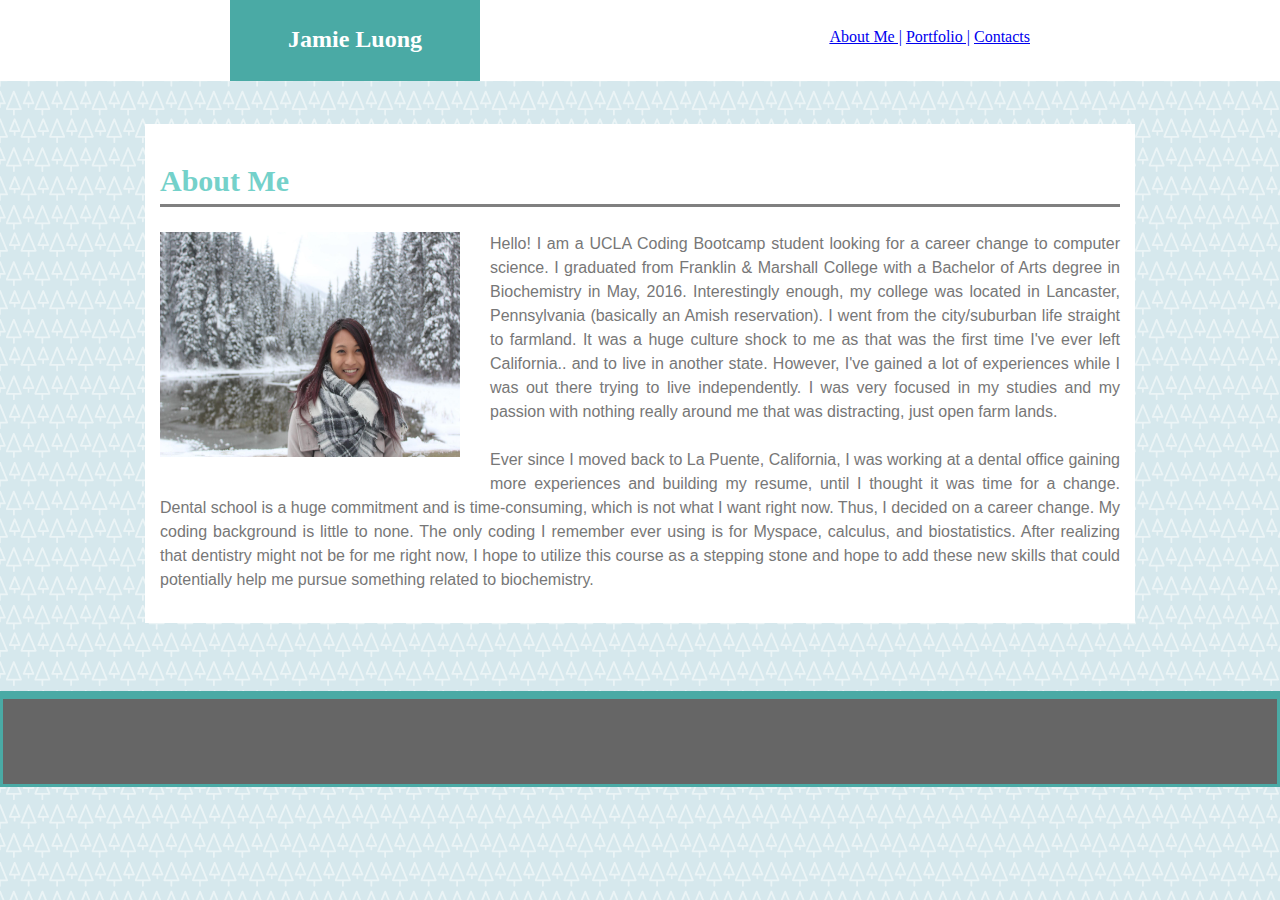
<file: index.html>
<!DOCTYPE html>
<html lang="en-US">
<head>
    <title>Jamie's Portfolio</title>

    <link href="./assets/css/style1.css" type="text/css" rel="stylesheet">

</head>
<body>
    <header> 
    
      <div id="name">
          <h1>Jamie Luong</h1>
        
        <div id="links">
            <a href="index.html">About Me  |</a>
            <a href="portfolio.html">Portfolio |</a>
            <a href="contact.html">Contacts</a>
        </div>
     </div>

    </header>
    
    <br>
    
    <div class="wrap">
        <h2 id="about">About Me</h2>

        <img src="assets/images/emerald_lake.jpg" alt="Emerald Lake">
        
        <p id="p1">
        
            Hello! I am a UCLA Coding Bootcamp student looking for a career change to computer science. I graduated from Franklin & Marshall College with a Bachelor of Arts degree in Biochemistry in May, 2016.
            Interestingly enough, my college was located in Lancaster, Pennsylvania (basically an Amish reservation). I went from the city/suburban life straight to farmland. It was a huge culture shock to me
            as that was the first time I've ever left California.. and to live in another state. However, I've gained a lot of experiences while I was out there trying to live independently. I was very focused
            in my studies and my passion with nothing really around me that was distracting, just open farm lands. 
        <br>
        <br>
            Ever since I moved back to La Puente, California, I was working at a dental office gaining more experiences and building my resume, until I thought it was time for a change. Dental school is a huge commitment
            and is time-consuming, which is not what I want right now. Thus, I decided on a career change. My coding background is little to none. The only coding I remember ever using is for Myspace, calculus, and biostatistics. 
            After realizing that dentistry might not be for me right now, I hope to utilize this course as a stepping stone and hope to add these new skills that could potentially help me pursue
            something related to biochemistry.
        </p>
    </div>
<br>

<footer>

</footer>

</body>


</html>
</file>
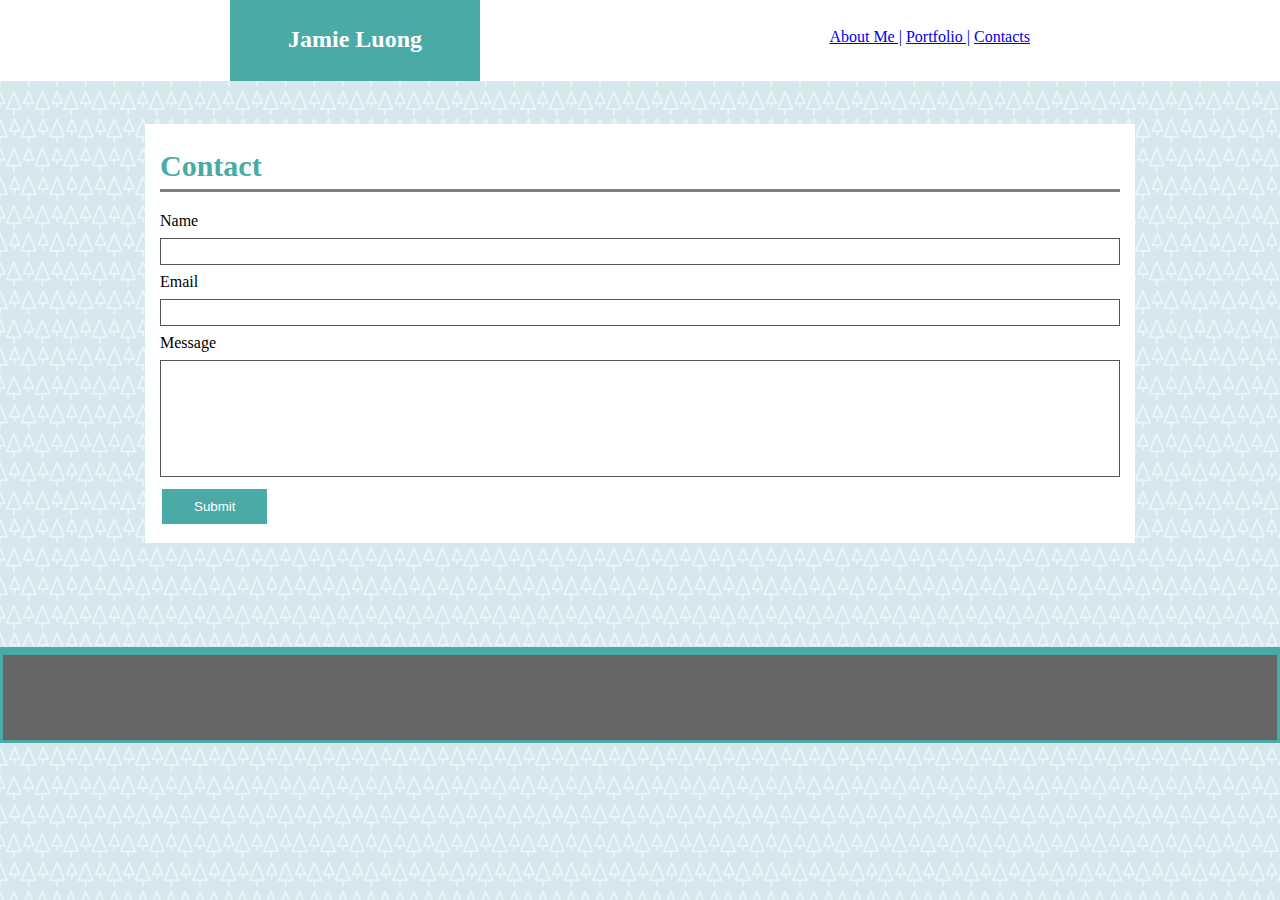
<file: contact.html>
<!DOCTYPE html>
<html lang="en">
<head>
    <title>contactPage</title>

    <link href="./assets/css/stylecontact.css" type="text/css" rel="stylesheet">

</head>

<body>
    <header>
        <div id="name">
            <h1>Jamie Luong</h1>
              
            <div id="links">
                <a href="index.html">About Me  |</a>
                <a href="portfolio.html">Portfolio |</a>
                <a href="contact.html">Contacts</a>
            </div>
        </div>
    </header>
    
    <br>

        <div class="wrap">
            <h1 id="contact">Contact</h1>

            <form>
                <label>Name</label>

                <input type="text">
                
                <label>Email</label>

                <input type="text">

                <label>Message</label>

                <input type="text" id="message">

                <input type="submit" value="Submit">

            </form>

        </div>

</body>

<br><br><br>

<footer>
</footer>


</html>
</file>
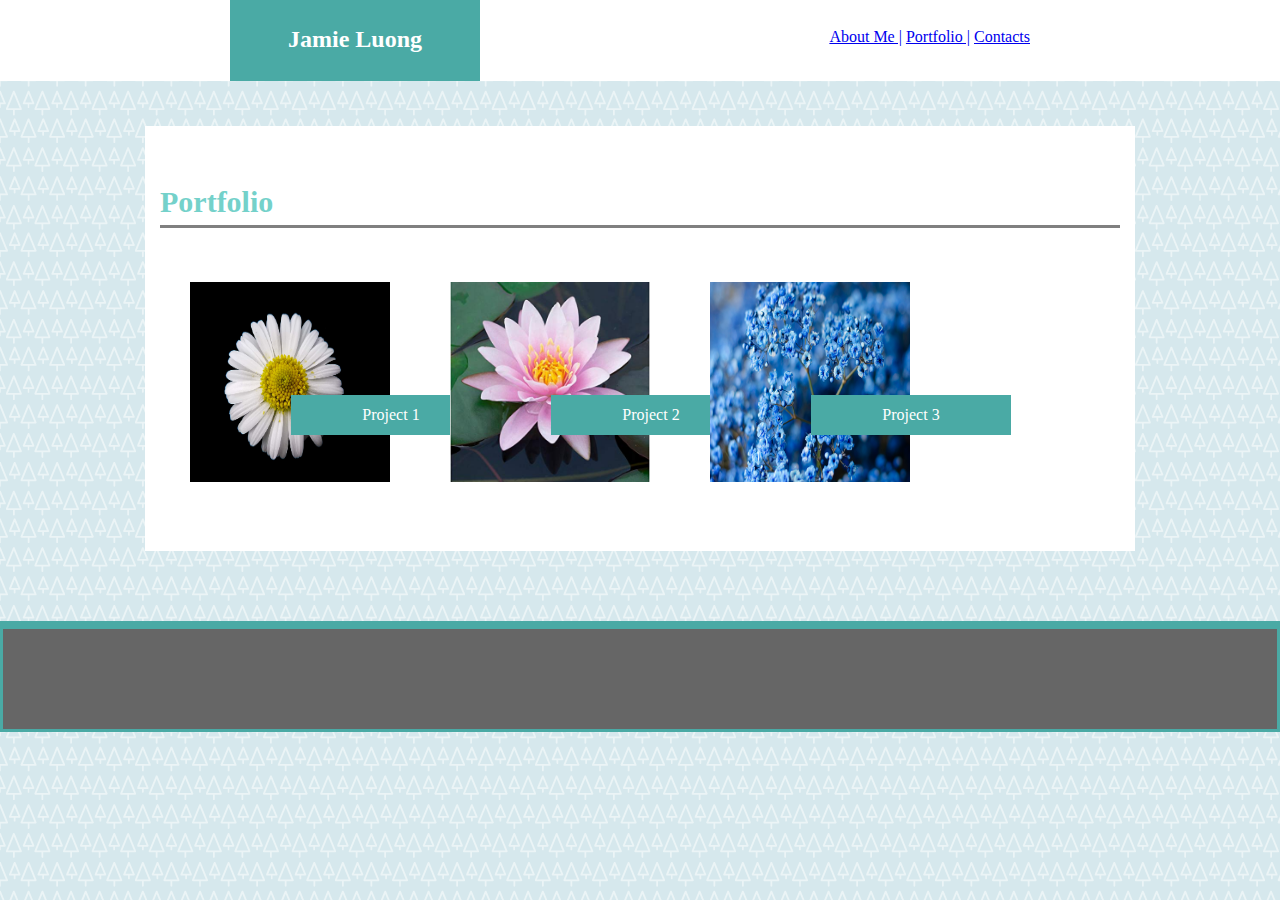
<file: portfolio.html>
<!DOCTYPE html>
<html>
<head>

    <title>Portfolio</title>
    <link href="./assets/css/styleportfolio.css" rel="stylesheet">

</head>
<body>
    <header>
        <div id="name">
            <h1>Jamie Luong</h1>
                  
            <div id="links">
                <a href="index.html">About Me  |</a>
                <a href="portfolio.html">Portfolio |</a>
                <a href="contact.html">Contacts</a>
            </div>

        </div>

    </header>

    <div class="wrap">
            <h2 id="portfolio">Portfolio</h2>

            <div>
                <img src="assets/images/daisy.jpg" alt="daisyflower" id="daisy">
                
                <div id="one">Project 1
                </div>
            </div>

            <div>
                <img src="assets/images/waterlily.jpg" alt="waterlily" id="lily">
                
                <div id="two">Project 2</div>
            </div>

            <div>
                <img src="assets/images/babybreath.jpg" alt="babybreath" id="baby">
                
                <div id="three">Project 3</div>
            </div>



    </div>





</body>

<footer>

</footer>

</html>
</file>
<file: assets/css/style1.css>
body {
    background:url(../images/trees.png);
    margin:0;
    height:100%;
}

header {
    font-family:Georgia, 'Times New Roman', Times, serif;
    background-color:#ffffff;
    border-color:#cccccc;
    position:static;
    margin:-25px auto;

}

#name {
    background-color:#4aaaa5;
    color:#ffffff;
    width:250px;
    height:90px;
    text-align: center;
    margin-left:230px;
    font-size:12px;
    line-height:4;
}

#links {
    position:absolute;
    top:5px;
    right:250px;
    font-size:16px;
}

.wrap {
    background-color:#ffffff;
    border-color:#dddddd;
    width:960px;
    align-content: center;
    margin:50px auto;
    padding:15px;
    height:auto;
}


img {
    height:225px;
    width:300px;
    float:left;
    padding-right:30px;
    padding-bottom:20px;
}

#about {
    border-bottom-style: solid;
    border-color:grey;
    text-align:left;
    color:#74d1ca;
    font-size:30px;
    height:40px;
}


p {
    font-family:Arial, Helvetica, sans-serif;
    color:#777777;
    text-align: justify;
    line-height:1.5;
}


footer {
    background-color:#666666;
    border-top-width:8px;
    border-style:solid;
    border-color:#4aaaa5;
    height:85px;
}
</file>
<file: assets/css/stylecontact.css>
body {
    background:url(../images/trees.png);
    margin:0;
    height:100%;
}

header {
    font-family:Georgia, 'Times New Roman', Times, serif;
    background-color:#ffffff;
    border-color:#cccccc;
    position:static;
    margin:-25px auto;
}

#name{
    background-color:#4aaaa5;
    color:#ffffff;
    width:250px;
    height:90px;
    text-align: center;
    margin-left:230px;
    font-size:12px;
    line-height:4;
}


#links {
    position:absolute;
    top:5px;
    right:250px;
    font-size:16px;
}

.wrap {
    background-color:#ffffff;
    border-color:#555;
    width:960px;
    align-content: center;
    margin:50px auto;
    padding:15px;
    height:auto;
    padding-top:5px;
}

#contact {
    color:#4aaaa5;
    border-bottom-style: solid;
    border-color:grey;
    text-align:left;
    font-size:30px;
    height:40px;
}

input[type=text] {
    width:100%;
    margin: 8px 0;
    box-sizing:border-box;
    padding: 5px 20px;
    border: 1px solid #555;
}

#message {
    padding:50px;
}

input[type=submit] {
    background-color:#4aaaa5;
    border:none;
    color:white;
    padding:10px 32px;
    margin: 4px 2px;
    text-decoration: none;
    cursor: pointer;
}


footer {
    background-color:#666666;
    border-top-width:8px;
    border-style:solid;
    border-color:#4aaaa5;
    height:85px;
}
</file>
<file: assets/css/styleportfolio.css>
body {
    background:url(../images/trees.png);
    margin:0;
    height:100%;
}

header {
    font-family:Georgia, 'Times New Roman', Times, serif;
    background-color:#ffffff;
    border-color:#cccccc;
    position:static;
    margin:-25px auto;

}

#name {
    background-color:#4aaaa5;
    color:#ffffff;
    width:250px;
    height:90px;
    text-align: center;
    margin-left:230px;
    font-size:12px;
    line-height:4;
}

#links {
    position:absolute;
    top:5px;
    right:250px;
    font-size:16px;
}

.wrap {
    background-color:#ffffff;
    border-color:#dddddd;
    width:960px;
    align-content: center;
    margin:70px auto;
    padding:15px;
    height:400px;
    padding-top:10px;
}

#portfolio {
    border-bottom-style: solid;
    border-color:grey;
    text-align:left;
    color:#74d1ca;
    font-size:30px;
    height:40px;
}

#daisy {
    width:200px;
    height:200px;
    float:left;
    position:relative;
    padding:30px;
}

#lily {
    width:200px;
    height:200px;
    float:left;
    position:relative;
    padding:30px;
}

#baby {
    width:200px;
    height:200px;
    float:left;
    position:relative;
    padding:30px;
}

#one {
    background-color:#4aaaa5;
    color:white;
    width:200px;
    position:absolute;
    left:291px;
    top:395px;
    height:40px;
    text-align: center;
    line-height:2.5;
}

#two {
    background-color:#4aaaa5;
    color:white;
    width:200px;
    position:absolute;
    height:40px;
    top:395px;
    left:551px;
    text-align: center;
    line-height:2.5;
}

#three {
    background-color:#4aaaa5;
    color:white;
    width:200px;
    position:absolute;
    height:40px;
    top:395px;
    left:811px;
    text-align:center;
    line-height:2.5;
}

footer {
    background-color:#666666;
    border-top-width:8px;
    border-style:solid;
    border-color:#4aaaa5;
    height:100px;
}
</file>
